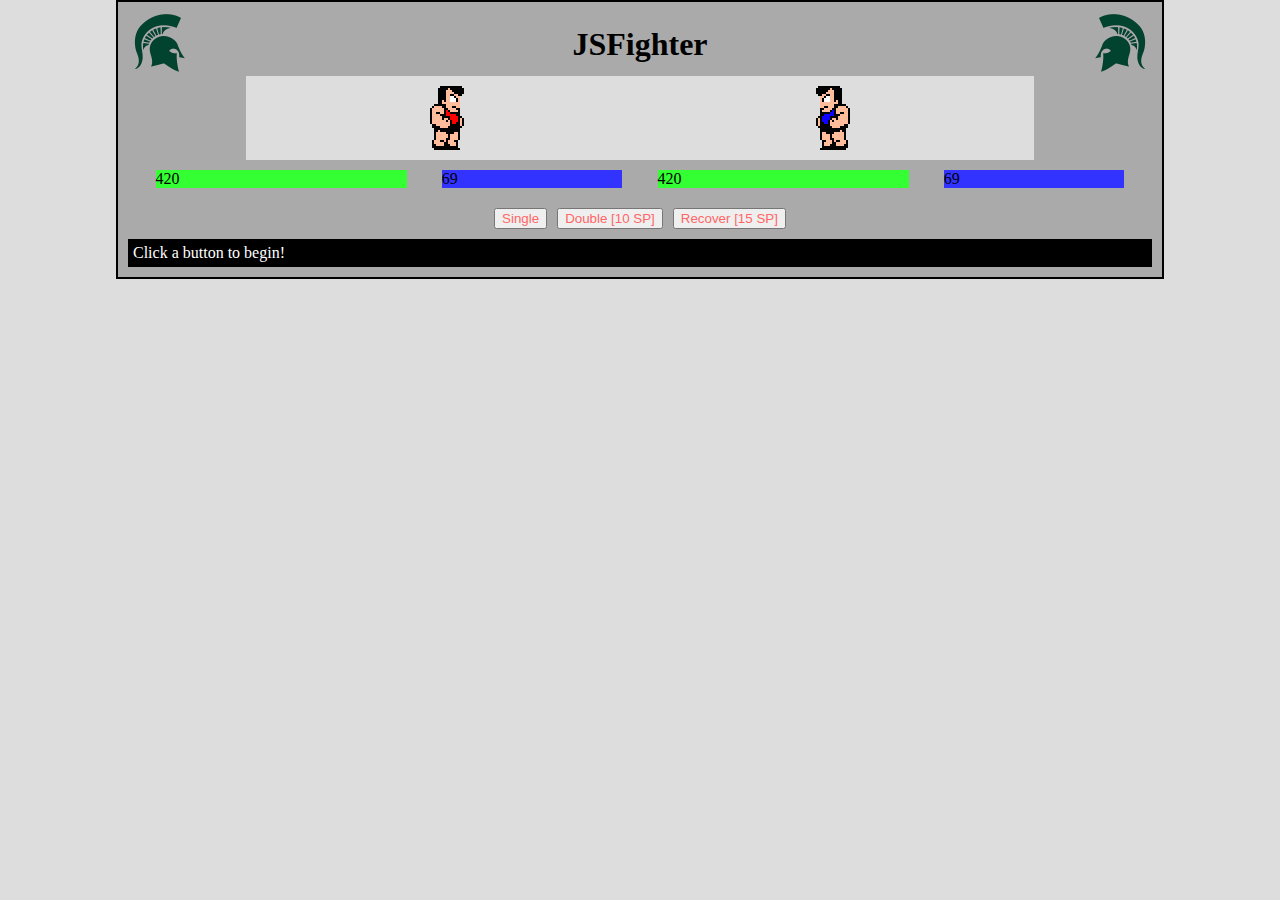
<file: jSFighter/index.html>
<!DOCTYPE html>
<html lang="en" dir="ltr">

<!-- The HTML 'HEAD' object loads extra data that we won't see on the page -->
<head>
    <meta charset="utf-8">
    <link rel="stylesheet" href="style/layout.css">
    <link rel="stylesheet" href="style/style.css">
    <script type="text/javascript" src="script/index.js"></script>
    <title>JS Fighter</title>
</head>

<!-- The HTML 'BODY' object loads the data we do see on the page -->
<body onload="startup();">
    <!-- All game content is kept in a 'gameBox' container -->
    <div id="gameBox">

        <!-- The header box is static, so we can populate it now -->
        <div id="headerBox">
            <img class="logos" src="img/logo.png" alt="">
            <h1>JSFighter</h1>
            <img class="logos" src="img/logo_flipped.png" alt="">
        </div>
        <!-- The graphics box starts empty. It's populated with JS later -->
        <div id="graphicsBox"></div>
        <!-- Bars box is filled later, too -->
        <div id="barsBox"></div>
        <!-- Control will change depending on game state, as well -->
        <div id="controlsBox"> </div>
        <!-- This is where all the game text is output to, like a console -->
        <div id="outputBox">
            Click a button to begin!
        </div>
    </div>
</body>

</html>
</file>
<file: jSFighter/style/layout.css>
body {
    margin: auto;
}

#gameBox {
    margin: auto;
    border-width: 2px;
    padding: 10px;
    width: 80%;
}
#headerBox {
    display: flex;
}

.logos {
    height: 64px;
}

h1 {
    margin: auto;
}

#graphicsBox {
    width: 75%;
    margin: auto;
    padding: 10px;
    display: flex;
    justify-content: space-around;
}

.fighterIMG {
    margin: auto;
}

#barsBox {
    padding: 10px;
    display: flex;
    justify-content: space-around;
}
.hpBar {
    width: 25%;
}
.spBar {
    width: 18%;
}

#controlsBox {
    padding: 5px;
    display: flex;
    justify-content: center;
}

.inputs {
    margin: 5px;
}

.inputPlayer0 {

}

.inputPlayer1 {

}

.inputs {

}

#outputBox {
    padding: 5px;
}

.damageColor {

}

.recoverColor {

}

.healthColor {

}

.specialColor {

}

.abilityColor {

}
</file>
<file: jSFighter/style/style.css>
body {
    background-color: #DDDDDD;
    font-family: consolas;
}

#gameBox {
    border-style: solid;
    border-color: #000000;
    background-color: #AAAAAA;
}
#headerBox {

}

.logos {

}

h1 {

}

#graphicsBox {
    background-color: #DDDDDD;
}

.fighterIMG {

}

#barsBox {

}

.HPfill {
    background-color: #33FF33;
}

.SPfill {
    background-color: #3333FF;
}

.hpBar {
    background-color: #AA6666;
}

.hpBar {
    background-color: #AA6666;
}
.spBar {
    background-color: #AA6666;
}

#controlsBox {

}

.inputs {

}

.inputPlayer0 {
    color: #FF6666;
}

.inputPlayer1 {
    color: #6666FF;
}

#outputBox {
    background-color: #000000;
    color: #FFFFFF;
}

.damageColor {
    color: #FF6666;
    text-shadow: 2px 2px 5px #FF0000;
}

.recoverColor {
    color: #66FF66;
}

.healthColor {
    color: #FFFF66;
}

.specialColor {
    color: #6666FF;
}

.abilityColor {
    color: #FF66FF;
    text-shadow: 2px 2px 5px #FF00FF;
}
</file>
